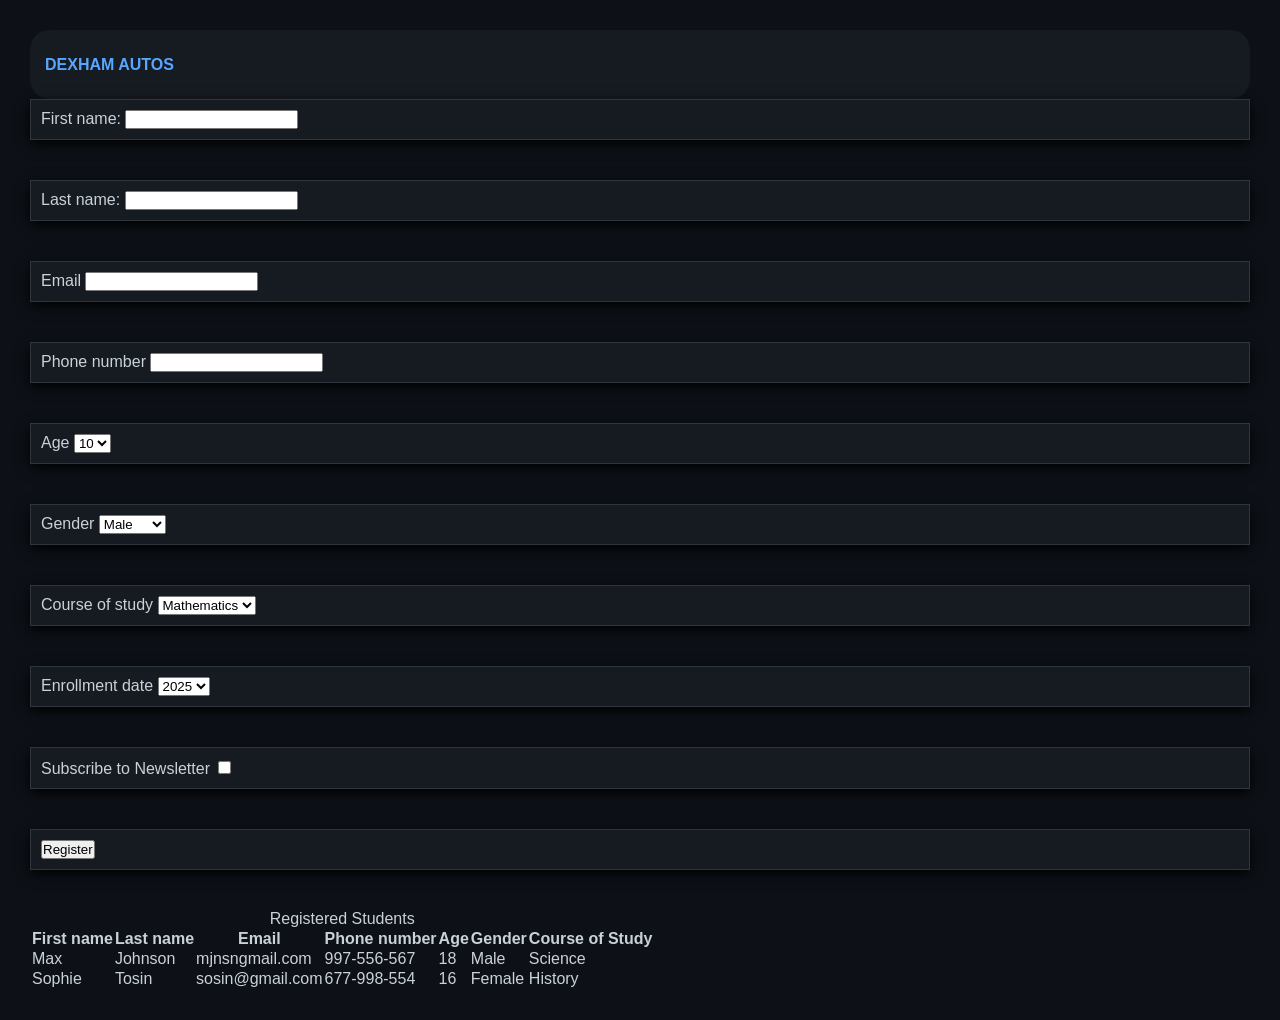
<file: Form.html>
<!DOCTYPE html>
<html lang="en">
<head>
    <meta charset="UTF-8">
    <meta name="viewport" content="width=device-width, initial-scale=1.0">
    <title>MY FORM PROJECT</title>
    <link rel="stylesheet" href="style.css">
</head>


<header>
    <h1>DEXHAM AUTOS</h1>
</header>

<body>

<form action="/submit" method="post">

    <section>
        <label for="first_name">First name:</label>
        <input type="text" id="first_name" name="first_name" required>
    </section>
    
    <section>
        <label for="last_name">Last name:</label>
        <input type="text" id="last_name" name="last_name" required>
    </section>
    
    <section>
        <label for="email">Email</label>
        <input type="email" id="email" name="email" required>
    </section>

    <section>
        <label for="phone_number">Phone number</label>
        <input type="tel" id="phone_number" name="phone_number">
    </section>

    <section>
        <label for="age">Age</label>
        <select id="age" name="age">
            <option>10</option>
            <option>11</option>
            <option>12</option>
            <option>13</option>
            <option>14</option>
            <option>15</option>
            <option>16</option>
            <option>17</option>
            <option>18</option>
            <option>19</option>
            <option>20</option>
        </select>
    </section>

    <section>
        <label for="gender">Gender</label>
        <select id="gender" name="gender">
            <option>Male</option>
            <option>Female</option>
            <option>Other</option>
        </select>
    </section>

    <section>
        <label for="course">Course of study</label>
        <select id="course" name="course">
            <option>Mathematics</option>
            <option>Science</option>
            <option>History</option>
            <option>Biology</option>
        </select>
    </section>

    <section>
        <label for="enrollment">Enrollment date</label>
        <select id="enrollment" name="enrollment">
            <option>2025</option>
            <option>2026</option>
            <option>2027</option>
            <option>2028</option>
        </select>
    </section>

    <section>
        <label for="subscribe">Subscribe to Newsletter</label>
        <input type="checkbox" id="subscribe" name="subscribe">
    </section>

    <section>
        <button type="submit">Register</button>
    </section>

</form>

<table>
    <caption>Registered Students</caption>
    <tr>
        <th>First name</th>
        <th>Last name</th>
        <th>Email</th>
        <th>Phone number</th>
        <th>Age</th>
        <th>Gender</th>
        <th>Course of Study</th>
    </tr>

    <tr>
        <td>Max</td>
        <td>Johnson</td>
        <td>mjnsngmail.com</td>
        <td>997-556-567</td>
        <td>18</td>
        <td>Male</td>
        <td>Science</td>
    </tr>

    <tr>
        <td>Sophie</td>
        <td>Tosin</td>
        <td>sosin@gmail.com</td>
        <td>677-998-554</td>
        <td>16</td>
        <td>Female</td>
        <td>History</td>
    </tr>
</table>

</body>
</html>
</file>
<file: style.css>
* {
    margin: 6; /* Kept your exact margin value */
    padding: 0;
}

h1 {
    font-family: Arial, Helvetica, sans-serif;
    font-weight: bold;
    font-size: medium;
    background-color: #161B22; /* Surface Slate */
    border-radius: 5px;
    padding: 10px;
    color: #58A6FF;           /* Electric Blue */
    text-align: left;   
}

img {
    margin: 5px;
    padding: 5px;
    max-inline-size: 120px;    /* Shrunk from 200px to make it smaller */
    box-sizing: border-box;
    border: 1px solid #30363D; /* Added subtle border to define the image */
}

p {
    font-weight: bold;
    font-size: small;
    border-radius: 10px;
    padding: 10px;
    background-color: #0D1117; /* Deep Background */
    color: #C9D1D9;           /* Light text */
}

h2 {
    border-radius: 10px;
    font-size: small;
    padding: 10px;
    background-color: #161B22; /* Surface Slate */
    color: #58A6FF;           /* Mint Green */
}

header {
    text-align: center;
    border-radius: 20px;
    padding: 5px;
    background: #161B22;
}

header-hover {
    box-shadow: 0 4px 10px rgba(0,0,0,0.5);
    background: #0D1117;
    transform: translateX(0.3s);
}

body {
    font-family: Arial;
    background: #0D1117;      /* Deep Charcoal */
    border-radius: 10px;
    margin: 20px;
    padding: 10px;
    color: #C9D1D9;
}

section {
    max-block-size: 200px;     /* Shrunk from 300px to make the box smaller */
    margin: 0 auto 40px;
    background: #161B22;      /* Surface Slate */
    text-align: left;
    padding: 10px;
    box-shadow: 0 4px 12px rgb(0, 0, 0);
    border: 1px solid #30363D;
    overflow: hidden;          /* Keeps content inside the smaller box */
}

section:hover {
    background: #1C2128;      /* Subtle highlight */
    box-shadow: 5px 5px 15px rgb(0, 0, 0);
    transform: translateX(0.3s);
}

footer {
    text-align: left;
    color: #8B949E;           /* Muted footer text */
}
</file>
